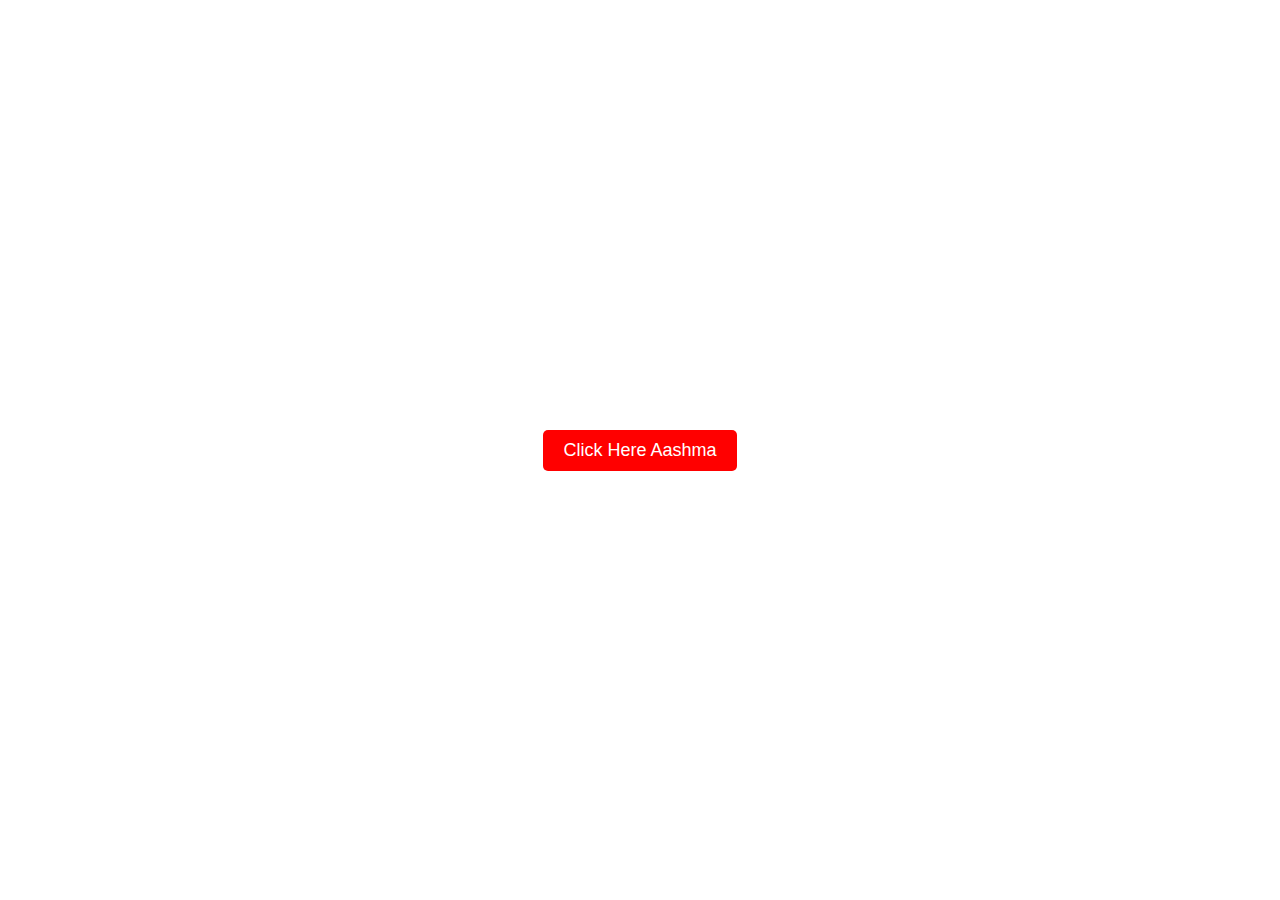
<file: index.html>
<!-- <!DOCTYPE html>
<html lang="en">
<head>
    <meta charset="UTF-8">
    <meta name="viewport" content="width=device-width, initial-scale=1.0">
    <title>Funny Video`</title>
    <link rel="stylesheet" href="style.css">
</head>
<body>
    <div class="container">
        <button id="playButton">Click Here Aashma Baby</button>
        <div id="videoContainer" class="hidden">
            <iframe id="videoFrame" width="560" height="315" 
                src="" 
                title="YouTube video player" 
                frameborder="0" 
                allow="accelerometer; autoplay; clipboard-write; encrypted-media; gyroscope; picture-in-picture" 
                allowfullscreen>
            </iframe>
        </div>
    </div>
    <script src="script.js"></script>
</body>
</html> -->
<!DOCTYPE html>
<html lang="en">
<head>
    <meta charset="UTF-8">
    <meta name="viewport" content="width=device-width, initial-scale=1.0">
    <title>Full Screen Hearts and Roses</title>
    <style>
        body {
            margin: 0;
            padding: 0;
            display: flex;
            justify-content: center;
            align-items: center;
            height: 100vh;
            background-color: white;
            overflow: hidden;
        }
        .button-container {
            position: absolute;
            z-index: 10;
        }
        button {
            padding: 10px 20px;
            font-size: 18px;
            background-color: red;
            color: white;
            border: none;
            cursor: pointer;
            border-radius: 5px;
        }
        .full-screen {
            position: fixed;
            top: 0;
            left: 0;
            width: 100vw;
            height: 100vh;
            background-color: pink;
            display: none;
            z-index: 5;
        }
        .heart, .rose {
            position: absolute;
            font-size: 24px;
            animation: floatUp 5s linear infinite;
        }
        @keyframes floatUp {
            0% { transform: translateY(100vh) scale(1); opacity: 1; }
            100% { transform: translateY(-10vh) scale(1.5); opacity: 0; }
        }
    </style>
</head>
<body>
    <div class="button-container">
        <button onclick="showFullScreen()">Click Here Aashma</button>
    </div>
    <div class="full-screen" id="fullScreen"></div>
    
    <script>
        function showFullScreen() {
            const screen = document.getElementById('fullScreen');
            screen.style.display = 'block';
            createHeartsAndRoses();
        }

        function createHeartsAndRoses() {
            const screen = document.getElementById('fullScreen');
            for (let i = 0; i < 50; i++) {
                const element = document.createElement('div');
                element.className = Math.random() > 0.5 ? 'heart' : 'rose';
                element.innerHTML = Math.random() > 0.5 ? '❤️' : '🌹';
                element.style.left = Math.random() * 100 + 'vw';
                element.style.animationDuration = (Math.random() * 3 + 2) + 's';
                screen.appendChild(element);

                setTimeout(() => {
                    element.remove();
                }, 5000);
            }
        }
    </script>
</body>
</html>
</file>
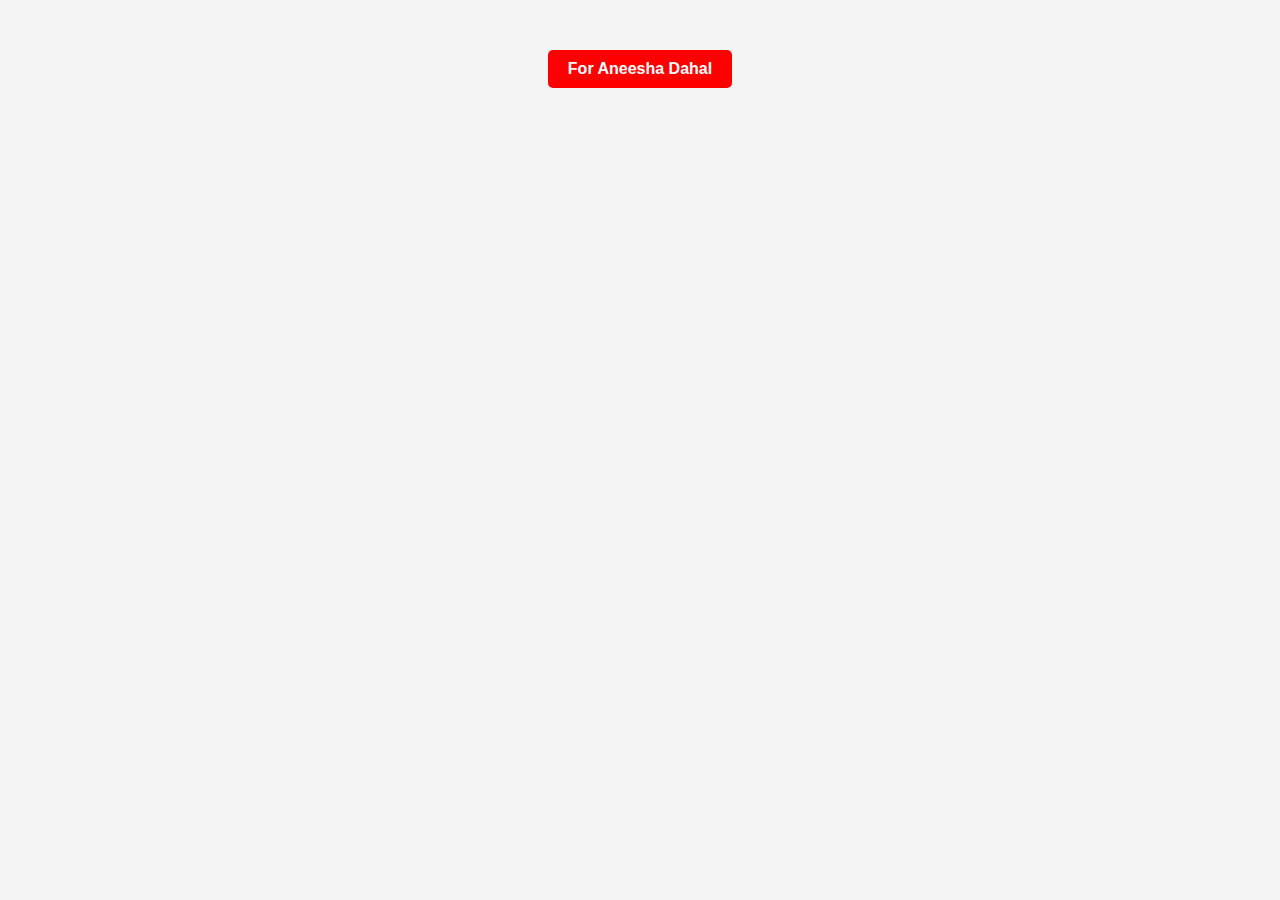
<file: ghost.html>
<!DOCTYPE html>
<html lang="en">
<head>
    <meta charset="UTF-8">
    <meta name="viewport" content="width=device-width, initial-scale=1.0">
    <title>Play YouTube Short</title>
    <link rel="stylesheet" href="style.css">
</head>
<body>
    <div class="container">
        <button id="playButton">For Aneesha Dahal</button>
        <div id="videoContainer" class="hidden">
            <iframe id="videoFrame" width="560" height="315" 
                src="" 
                title="YouTube video player" 
                frameborder="0" 
                allow="accelerometer; autoplay; clipboard-write; encrypted-media; gyroscope; picture-in-picture" 
                allowfullscreen>
            </iframe>
        </div>
    </div>
    <script src="script.js"></script>
</body>
</html>
</file>
<file: style.css>
body {
    font-family: Arial, sans-serif;
    text-align: center;
    margin: 50px;
    background-color: #f4f4f4;
}

.container {
    display: flex;
    flex-direction: column;
    align-items: center;
}

button {
    padding: 10px 20px;
    font-size: 16px;
    font-weight: bold;
    background-color: #ff0000;
    color: white;
    border: none;
    cursor: pointer;
    border-radius: 5px;
    transition: 0.3s;
}

button:hover {
    background-color: #cc0000;
}

.hidden {
    display: none;
}

iframe {
    margin-top: 20px;
    border-radius: 10px;
}
</file>
